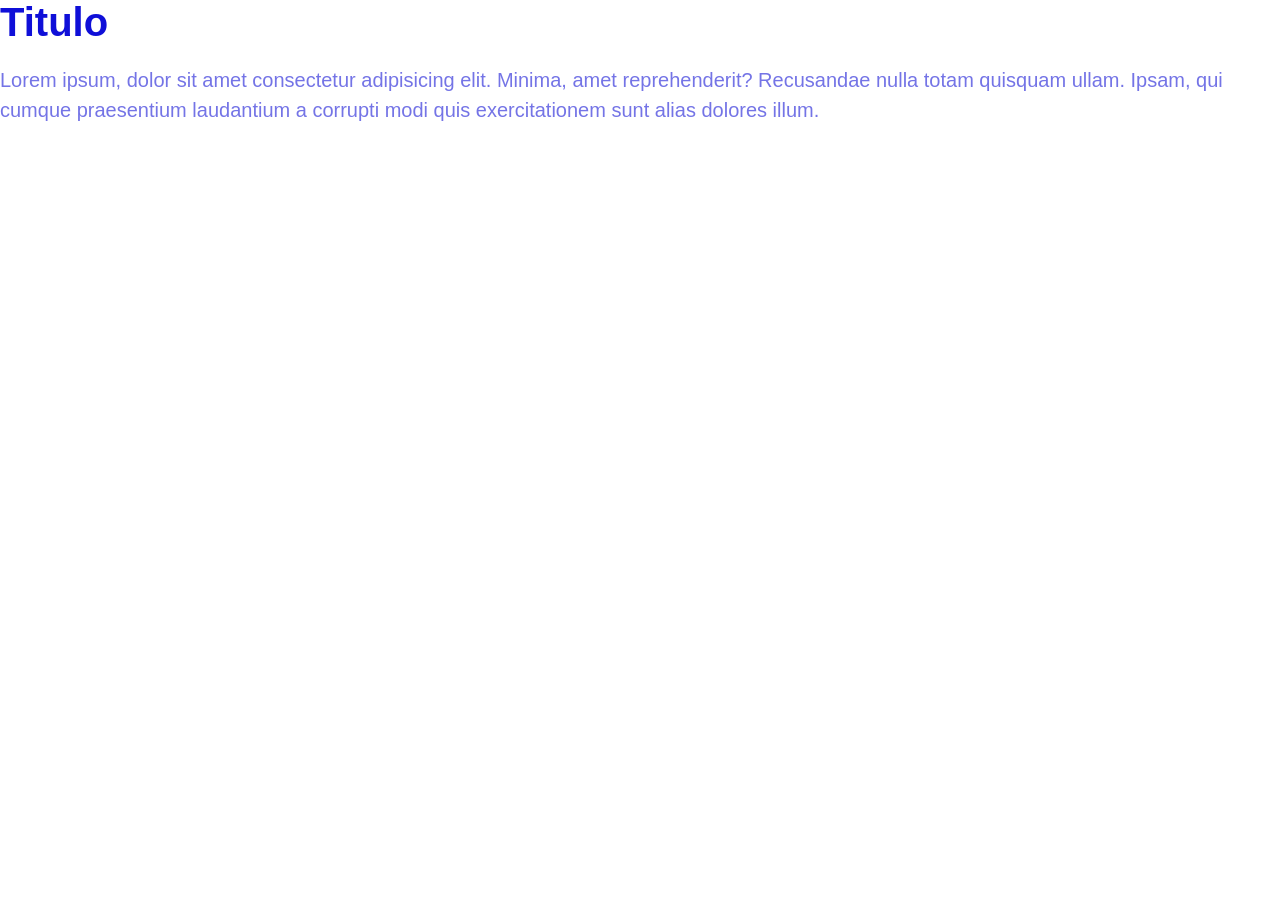
<file: css_curso/index.html>
<!DOCTYPE html>
<html lang="en">
<head>
  <meta charset="UTF-8">
  <meta name="viewport" content="width=device-width, initial-scale=1.0">
  <title>Enlazado CSS</title>
  <link rel="stylesheet" href="index.css">
</head>
<body>
  <h1>Titulo</h1>
  <p>Lorem ipsum, dolor sit amet consectetur adipisicing elit. Minima, amet reprehenderit? Recusandae nulla totam quisquam ullam. Ipsam, qui cumque praesentium laudantium a corrupti modi quis exercitationem sunt alias dolores illum.</p>
  <style>
    h1{
      font-size: 40px;
      font-family: Arial, Helvetica, sans-serif;
      color: rgb(15, 15, 216);
    }
    P {
      font-size: 20px;
      font-family: Arial, Helvetica, sans-serif;
      color: rgb(116, 116, 230);
    }
  </style>
</body>
</html>
</file>
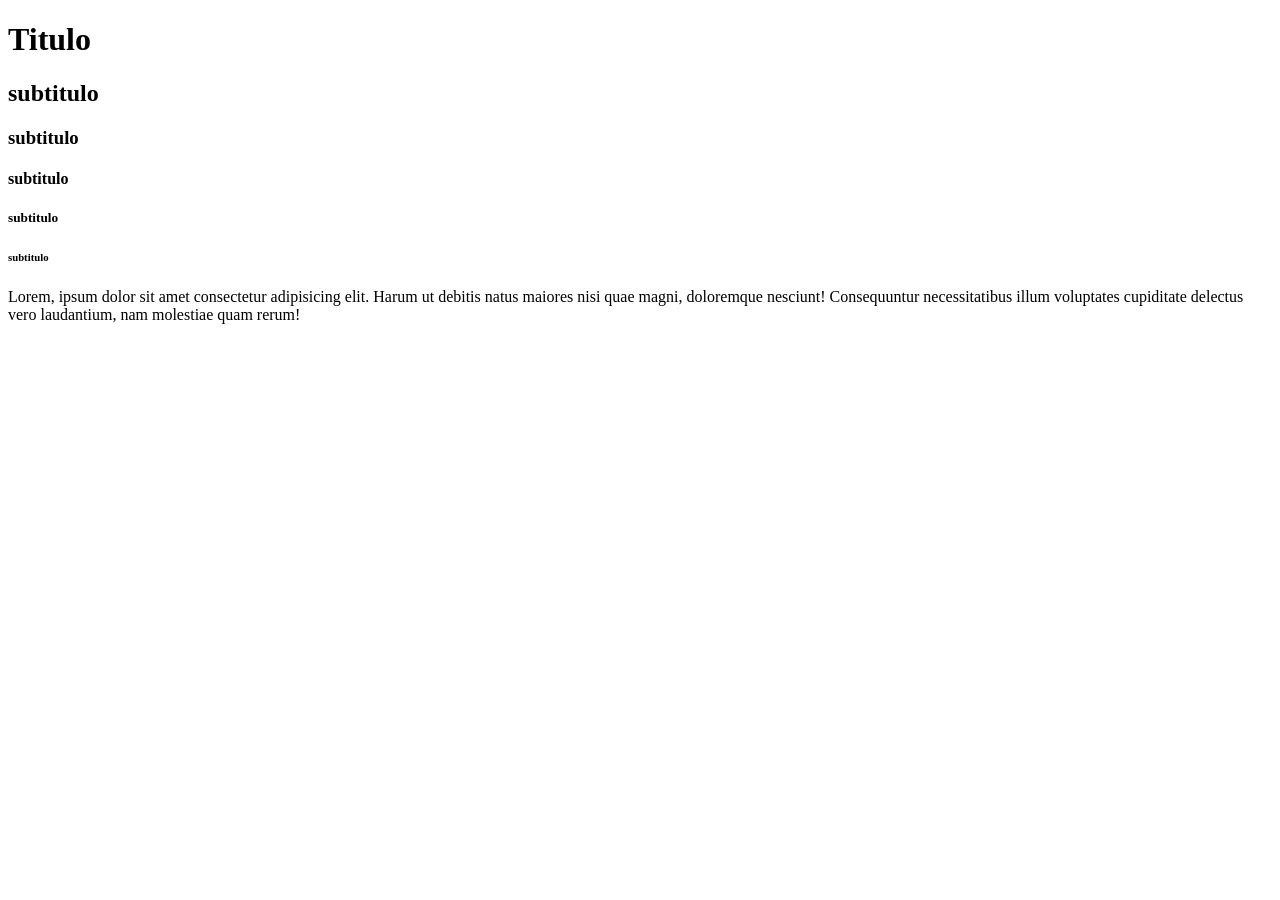
<file: 01_parrafos.html>
<!DOCTYPE html>
<html lang="en">
<head>
  <meta charset="UTF-8">
  <meta name="viewport" content="width=device-width, initial-scale=1.0">
  <title>Párrafos y Encabezados</title>
</head>
<body>
  <!--Títulos o Encabezados:
  Se tiene 6 tipos de encabezados, desde el h1 hasta el h6. -->
  <!--(h$*6) Crea 6 titulos en orden del 1 al 6 Emmet-->
  <h1>Titulo</h1>
  <!-- El h1 se utiliza una sola vez por pagina esto es debido a que el h1 tiene una importancia en el CEO lo que es el posicionamiento web, es decir, google le da mucha importancia al h1 -->
  <h2>subtitulo</h2>
  <h3>subtitulo</h3>
  <h4>subtitulo</h4>
  <h5>subtitulo</h5>
  <h6>subtitulo</h6>
  <!-- Desde el h2 hasta el h6, se puede utilizar las veces que sean necesarias según el contenido que se quiera recrear. -->

  <!--Párrafo: Los párrafos deben tener una idea o punto especifico.
  Cada párrafo escrito debe de contener un concepto, una idea. Es decir, puede describir una seccion o un elemento, hasta un mensaje en el chat. Por ejemplo en una seccion se habla sobre los beneficios del ejercicio:
  Un párrafo puede tratar de mejorar la salud cardiovascular y otro puede ser sobre los beneficios y cuidados de la salud mental. Finalmente. debe existir un motivo para que exista un párrafo. -->
  <p>
    Lorem, ipsum dolor sit amet consectetur adipisicing elit. Harum ut debitis natus maiores nisi quae magni, doloremque nesciunt! Consequuntur necessitatibus illum voluptates cupiditate delectus vero laudantium, nam molestiae quam rerum!
  </p>
<!-- (CTRL+SHIFT+P) o (ALT+Z) Ajusta el contenido del párrafo a la ventana del editor -->
<!-- Existen algunas tecnologias de asistencia como lectores de pantalla, que ayudan a las personas con discapacidad visual  a navegar por el sitio web. 
Por ejemplo: cuando estas tecnologias leen el h1 de la pagina, entienden de que trata de la pagina por el h1. Por temas de accesibilidad web es importante que se utilice solo un hg1 por pagina. -->
</body>
</html>
</file>
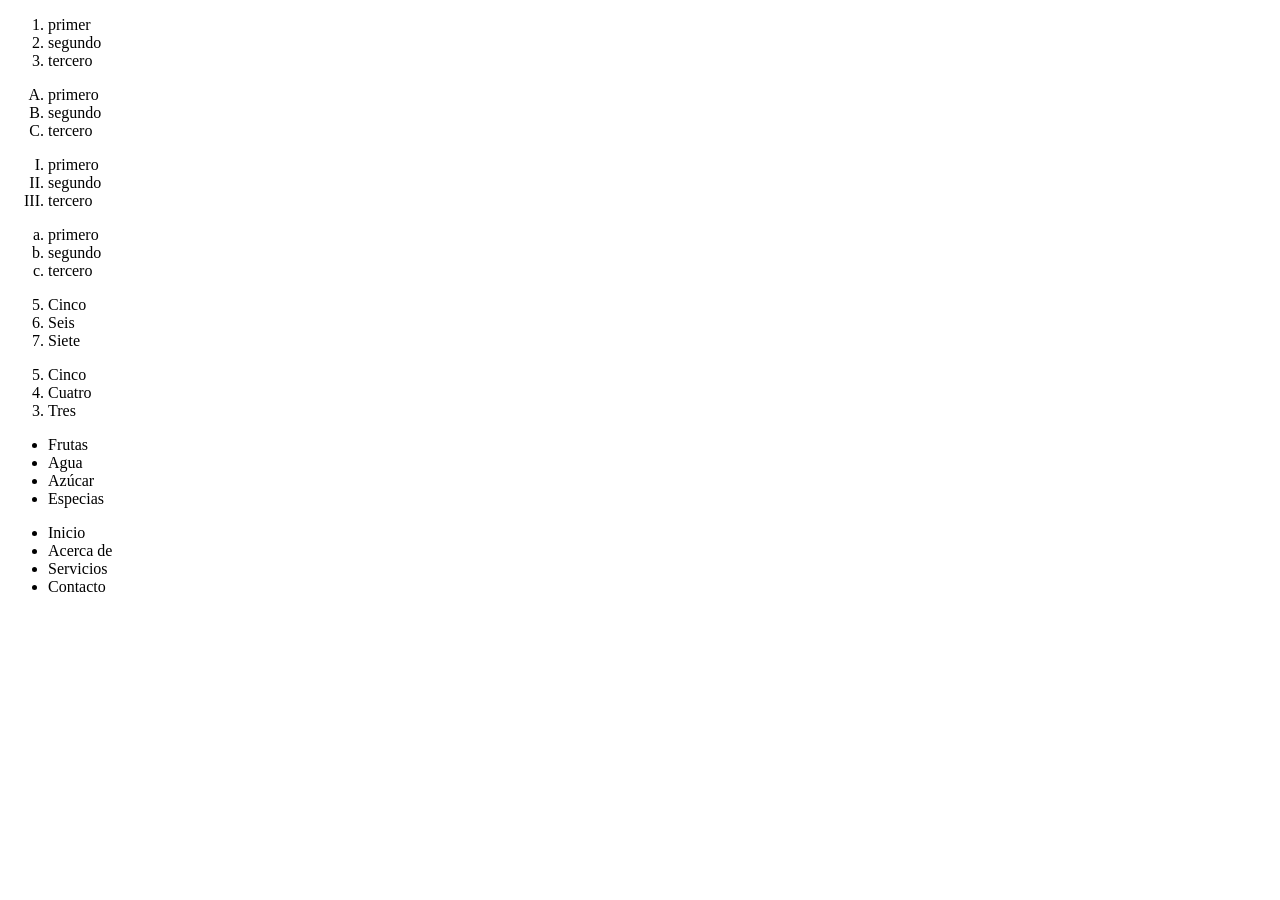
<file: 02_listas.html>
<!DOCTYPE html>
<html lang="en">
<head>
  <meta charset="UTF-8">
  <meta name="viewport" content="width=device-width, initial-scale=1.0">
  <title>Listas</title>
</head>
<body>
  <!-- Listas ordenadas (Order list) y listas no ordenadas (unordered list)-->
  
  <!--Listas ordenadas: Se utilizan para ennumerar elementos en un orden especifico, como pasos en un proceso o una lista de tareas. -->
  
  <ol>
    <!-- La lista ordenada se puede crear para escribir una lista de pasos a seguir, por ejemplo: la preparacion de un jugo. 1- Lavar, picar frutas; 2.vertir agua en la licuadora; 3. agregar los ingredientes (azucar, especias, entre otras); 4. Licuar; 5. Servir-->
    <!-- Li significa (list item)-->
     <li>primer</li>
     <li>segundo</li>
     <li>tercero</li>
  </ol>

  <ol type="A">
  <li>primero</li>
  <li>segundo</li>
  <li>tercero</li>
</ol>

<ol type="I">
    <li>primero</li>
    <li>segundo</li>
    <li>tercero</li>
</ol>

<ol type="a">
<li>primero</li>
<li>segundo</li>
<li>tercero</li>
</ol>

<ol start="5">
  <li>Cinco</li>
  <li>Seis</li>
  <li>Siete</li>
</ol>

<ol start="5"reversed>
  <li>Cinco</li>
  <li>Cuatro</li>
  <li>Tres</li>
</ol>

<!-- Listas no ordenadas: Se utilizan para enumerar elementos sin un orden especifico, como una lista de ingredientes o una lista de caracteristicas. -->

<ul>
  <!-- La lista no ordenada se puede crear para escribir una lista de ingredientes, por ejemplo: para preparar un jugo. -->
   <li>Frutas</li>
   <li>Agua</li>
   <li>Azúcar</li>
   <li>Especias</li>
</ul>

<ul>
  <li>Inicio</li>
  <li>Acerca de</li>
  <li>Servicios</li>
  <li>Contacto</li>
</ul>

</body>
</html>
</file>
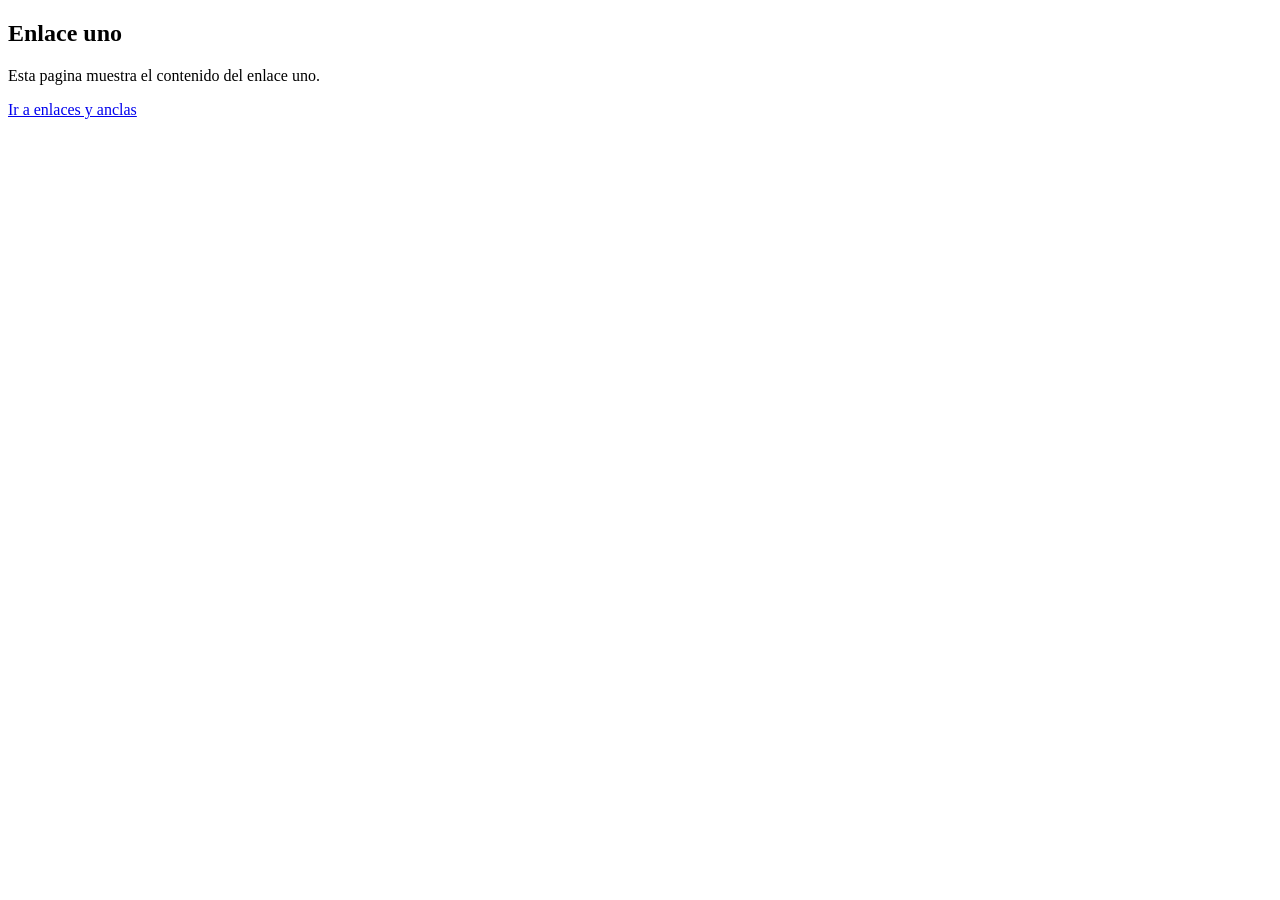
<file: 03-1_pagina_enlace1.html>
<!DOCTYPE html>
<html lang="en">
<head>
    <meta charset="UTF-8">
    <meta name="viewport" content="width=device-width, initial-scale=1.0">
    <title>Enlace uno</title>
</head>
<body>
    <h2>Enlace uno</h2>
    <p>Esta pagina muestra el contenido del enlace uno.</p>
    <a href="03_enlaces_anclas.html">Ir a enlaces y anclas</a>
</body>
</html>
</file>
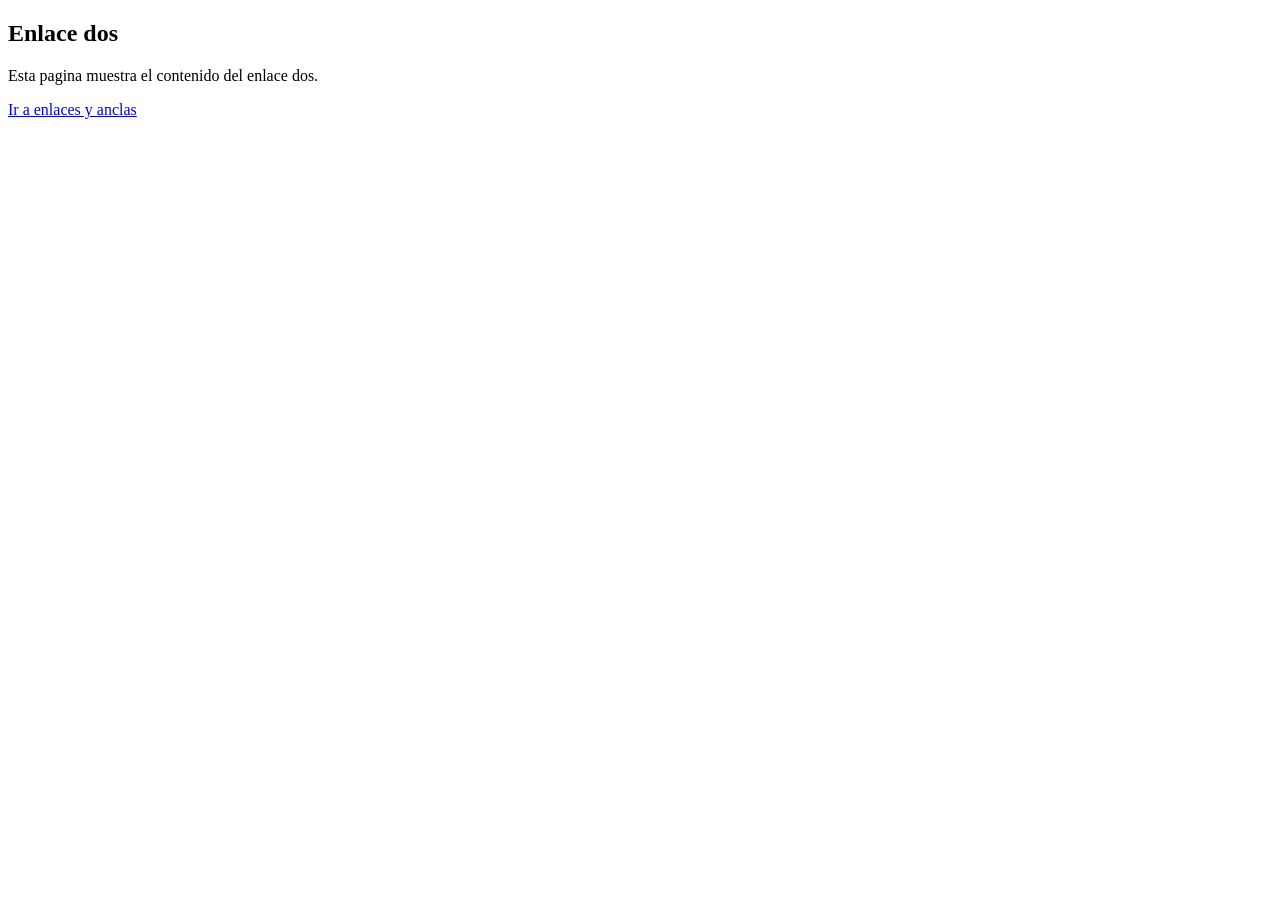
<file: 03-2_pagina_enlace2.html>
<!DOCTYPE html>
<html lang="en">
<head>
    <meta charset="UTF-8">
    <meta name="viewport" content="width=device-width, initial-scale=1.0">
    <title>Enlace dos</title>
</head>
<body>
    <h2>Enlace dos</h2>
    <p>Esta pagina muestra el contenido del enlace dos.</p>
    <a href="03_enlaces_anclas.html">Ir a enlaces y anclas</a>
</body>
</html>
</file>
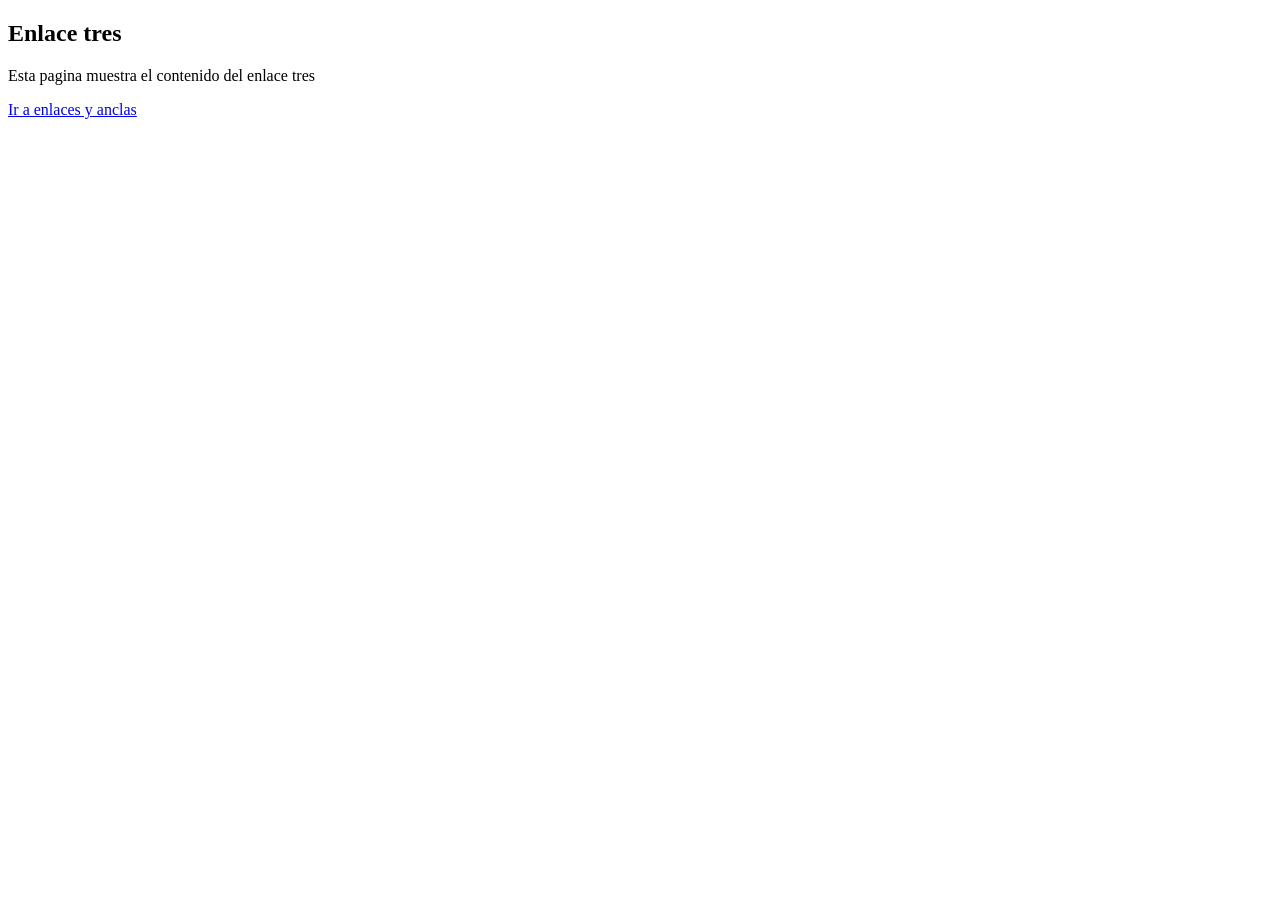
<file: 03-3_pagina_enlace3.html>
<!DOCTYPE html>
<html lang="en">
<head>
    <meta charset="UTF-8">
    <meta name="viewport" content="width=device-width, initial-scale=1.0">
    <title>Enlace tres</title>
</head>
<body>
    <h2>Enlace tres</h2>
    <p>Esta pagina muestra el contenido del enlace tres</p>
    <a href="03_enlaces_anclas.html">Ir a enlaces y anclas</a>
</body>
</html>
</file>
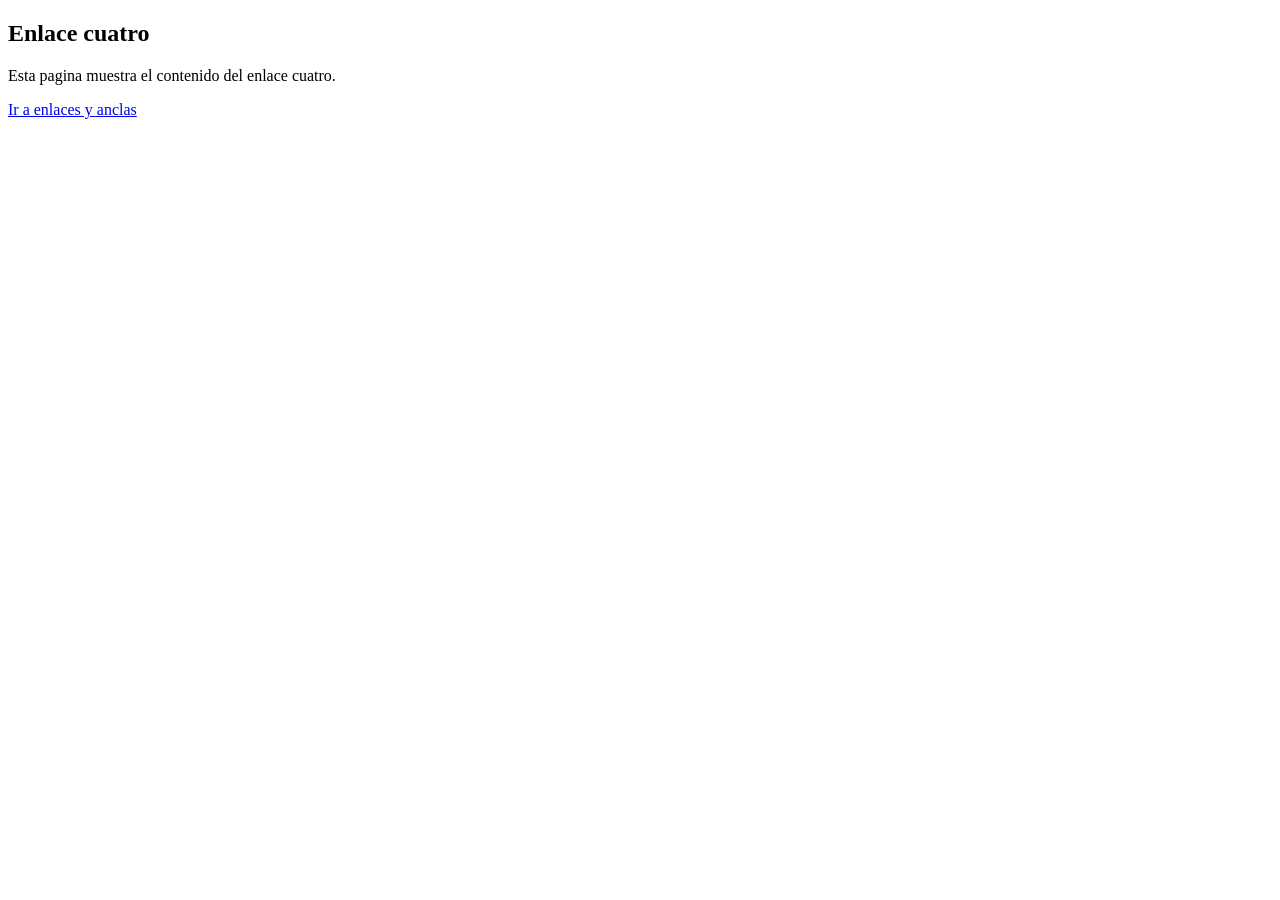
<file: 03-4_pagina_enlace4.html>
<!DOCTYPE html>
<html lang="en">
<head>
    <meta charset="UTF-8">
    <meta name="viewport" content="width=device-width, initial-scale=1.0">
    <title>Enlace cuatro</title>
</head>
<body>
    <h2>Enlace cuatro</h2>
    <p>Esta pagina muestra el contenido del enlace cuatro.</p>
    <a href="03_enlaces_anclas.html">Ir a enlaces y anclas</a>
</body>
</html>
</file>
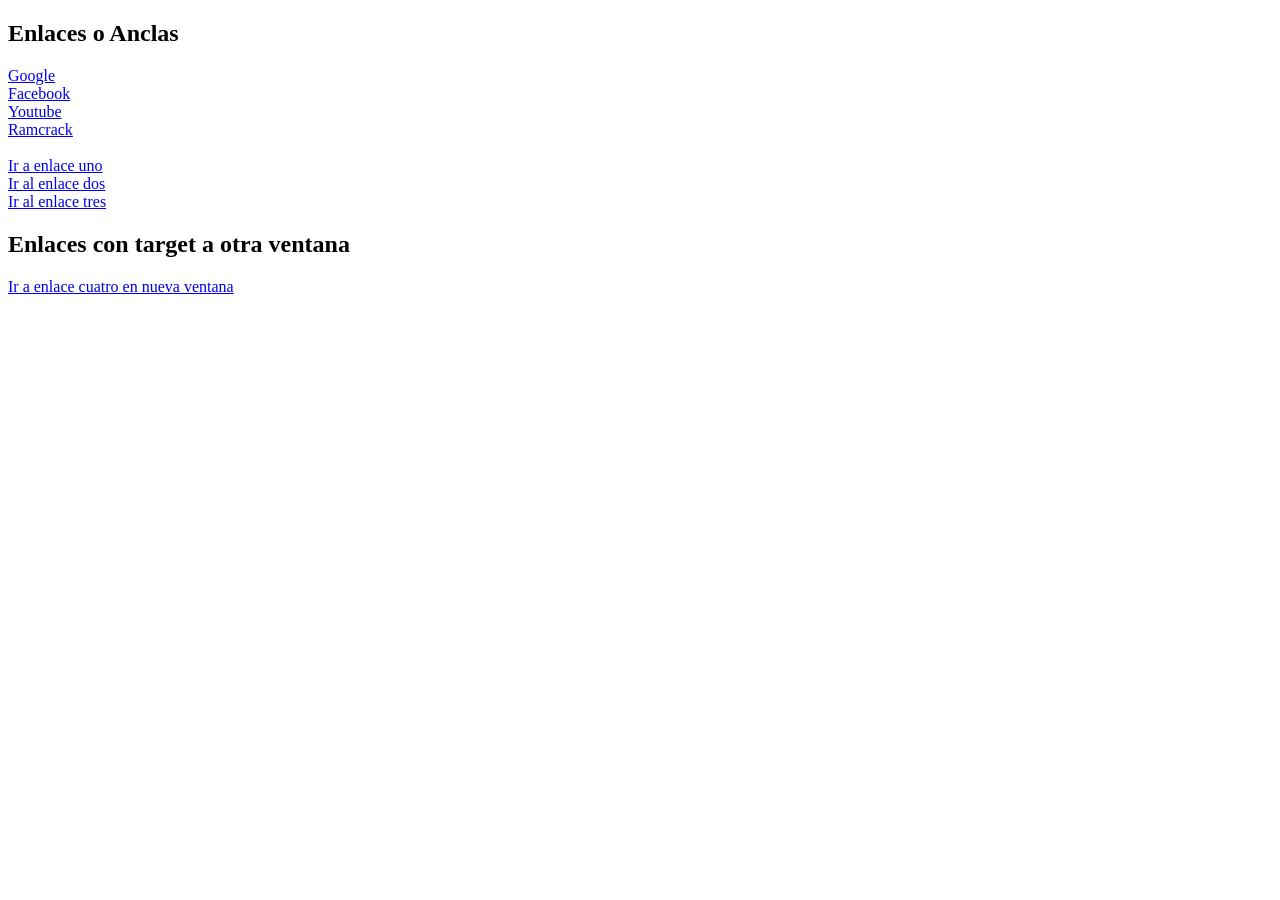
<file: 03_enlaces_anclas.html>
<!DOCTYPE html>
<html lang="en">
<head>
  <meta charset="UTF-8">
  <meta name="viewport" content="width=device-width, initial-scale=1.0">
  <title>Enlaces</title>
</head>
<body>
  <!-- Los enlaces o anclas o hipervinculos -->
   <!-- a (anchor) significa ancla. Metafora: como en un barco te mantiene en una ubicacion especifica un ancla es justamente para que el usuario sepa hacia donde buscar un recurso o hacia donde navegar en la pagina web. -->

   <!--los atributos son caracteristicas que definen el comportamiento y la apariencia de los elementos en este caso el atributo (href) vuelve funcional a la etiqueta es por esta razon que se utiliza en el maquetado y no en el css dado que no es una caracteristica visual. -->

   <!-- href (hyper reference) es la referencia a un recurso, es decir, el destino del enlace. -->
  <!-- Lo que esta dentro de la etiqueta a es el texto visible que el usuario vera en la pagina web. Mientras que lo que esta dentro de href es la referencia al recurso al que apunta el enlace. -->
   <h2 tittle="titulo de la pagina">Enlaces o Anclas</h2>
   <!-- Por otra parte, el atributo title proporciona un texto de ayuda que se muestra cuando el usuario pasa el mouse sobre el enlace. Las tecnologias de asistencia como lectores de pantalla utilizan este atributo para proporcionar informacion adicional al usuario. En el caso de personas invidentes esto les permite acceder a informacion adicional sobre el enlace. -->

   <a href="https://www.google.com">Google</a>
   <br>
   <a href="https://www.facebook.com">Facebook</a>
   <br>
   <a href="https://www.youtube.com/">Youtube</a>
   <br>
   <a title="ir al canal de youtube" href="//youtube.com/@ramcrack0584">Ramcrack</a> <!-- Mala practica: usar protocolo relativo sin especificar el protocolo -->
   <br>
   <br>
   <a href="03-1_pagina_enlace1.html">Ir a enlace uno</a>
   <br>
   <a href="03-2_pagina_enlace2.html">Ir al enlace dos</a>
   <br>
   <a href="03-3_pagina_enlace3.html">Ir al enlace tres</a>
   <!-- Es sumamente importante que en la programacion y el desarrollo web se realicen las practicas a medida que se va anvanzando, de esta forma se asegura una mejor comprension y aplicacion de los conceptos aprendidos. Entiendan que la programacion es un proceso activo no pasivo, una cosa es intentar comprender lo que sucede cuando leen o ven algo que se esta haciendo, sin embargo, la unica forma de aprender es probando ustedes mismos todo lo que se debe implementar. -->
    <br>

    <h2>Enlaces con target a otra ventana</h2>
    <a href="03-4_pagina_enlace4.html" target="_blank">Ir a enlace cuatro en nueva ventana</a>
    <!-- El atributo target="_blank" abre el enlace en una nuev o pestaña del navegador. Por defecto siempre esta en self que significa que se abre en la misma ventana -->
</body>
</html>
</file>
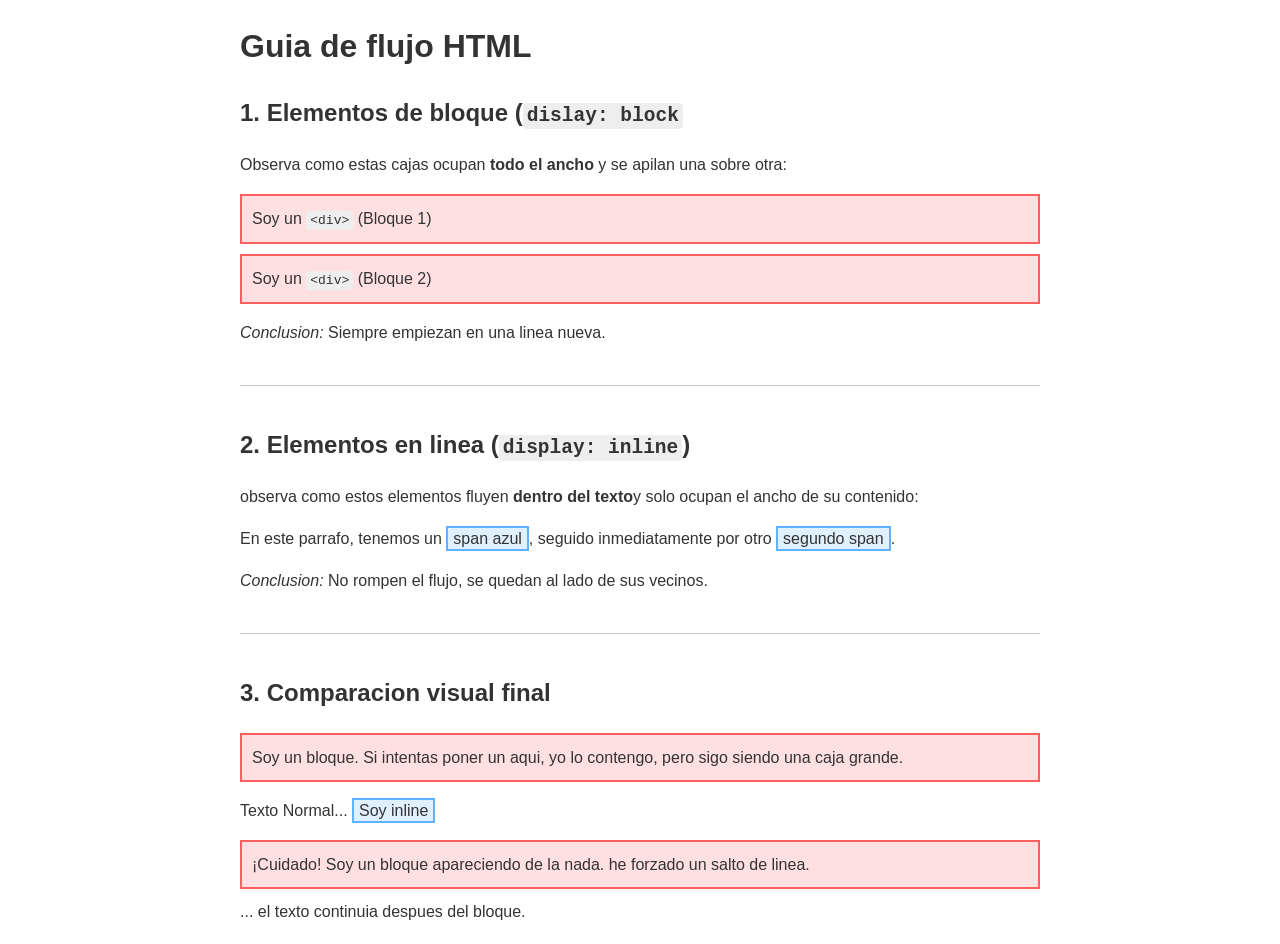
<file: 04_inline_inblock.html>
<!DOCTYPE html>
<html lang="en">
<head>
    <meta charset="UTF-8">
    <meta name="viewport" content="width=device-width, initial-scale=1.0">
    <title>Bloque vs linea - Guia visual</title>

    <style>
        body {
            font-family: sans-serif;
            line-height: 1.6;
            max-width: 800px;
            margin: 20px auto;
            color:#333;
        }

        /* Estilo para Elementos de Bloque */
        .ejemplo-bloque {
            background-color:#ffe0e0;/* Rojo claro*/
            border: 2px solid #ff5f5f;
            margin: 10px 0;
            padding: 10px;
        }

        /* Estilo para Elementos en linea */
        .ejemplo-inline {
            background-color: #e0f0ff;/* Azul claro*/
            border: 2px solid #5fb2ff;
            padding: 2px 5px;
        }

        hr { border:0; border-top: 1px solid #ccc; margin: 40px 0; }
        code {background: #eee; padding: 2px 4px; border-radius: 4px; }
    </style>
</head>
<body>
   
    <h1>Guia de flujo HTML</h1>

    <section>
        <h2>1. Elementos de bloque (<code>dislay: block</code></h2>
        <p>Observa como estas cajas ocupan <strong>todo el ancho</strong> y se apilan una sobre otra:</p>

        <div class="ejemplo-bloque">Soy un <code>&lt;div&gt;</code> (Bloque 1)</div>
        <div class="ejemplo-bloque">Soy un <code>&lt;div&gt;</code> (Bloque 2)</div>

        <p><em>Conclusion:</em> Siempre empiezan en una linea nueva.</p>
    </section>

    <hr>

    <section>
        <h2>2. Elementos en linea (<code>display: inline</code>)</h2>
        <p>observa como estos elementos fluyen <strong>dentro del texto</strong>y solo ocupan el ancho de su contenido:</p>

        <p>
            En este parrafo, tenemos un
            <span class="ejemplo-inline">span azul</span>,
            seguido inmediatamente por otro
            <span class="ejemplo-inline">segundo span</span>.
        </p>

        <p><em>Conclusion:</em> No rompen el flujo, se quedan al lado de sus vecinos.</p>
    </section>

    <hr>

    <section>
        <h2>3. Comparacion visual final</h2>

        <div class="ejemplo-bloque">
            Soy un bloque. Si intentas poner un
            <span class="ejemplo inline"></span>
            aqui, yo lo contengo, pero sigo siendo una caja grande.
        </div>

        <p>
            Texto Normal...
            <span class="ejemplo-inline">Soy inline</span>
            <div class="ejemplo-bloque">¡Cuidado! Soy un bloque apareciendo de la nada. he forzado un salto de linea.</div>
            ... el texto continuia despues del bloque.
        </p>
    </section>
    
</body>
</html>
</file>
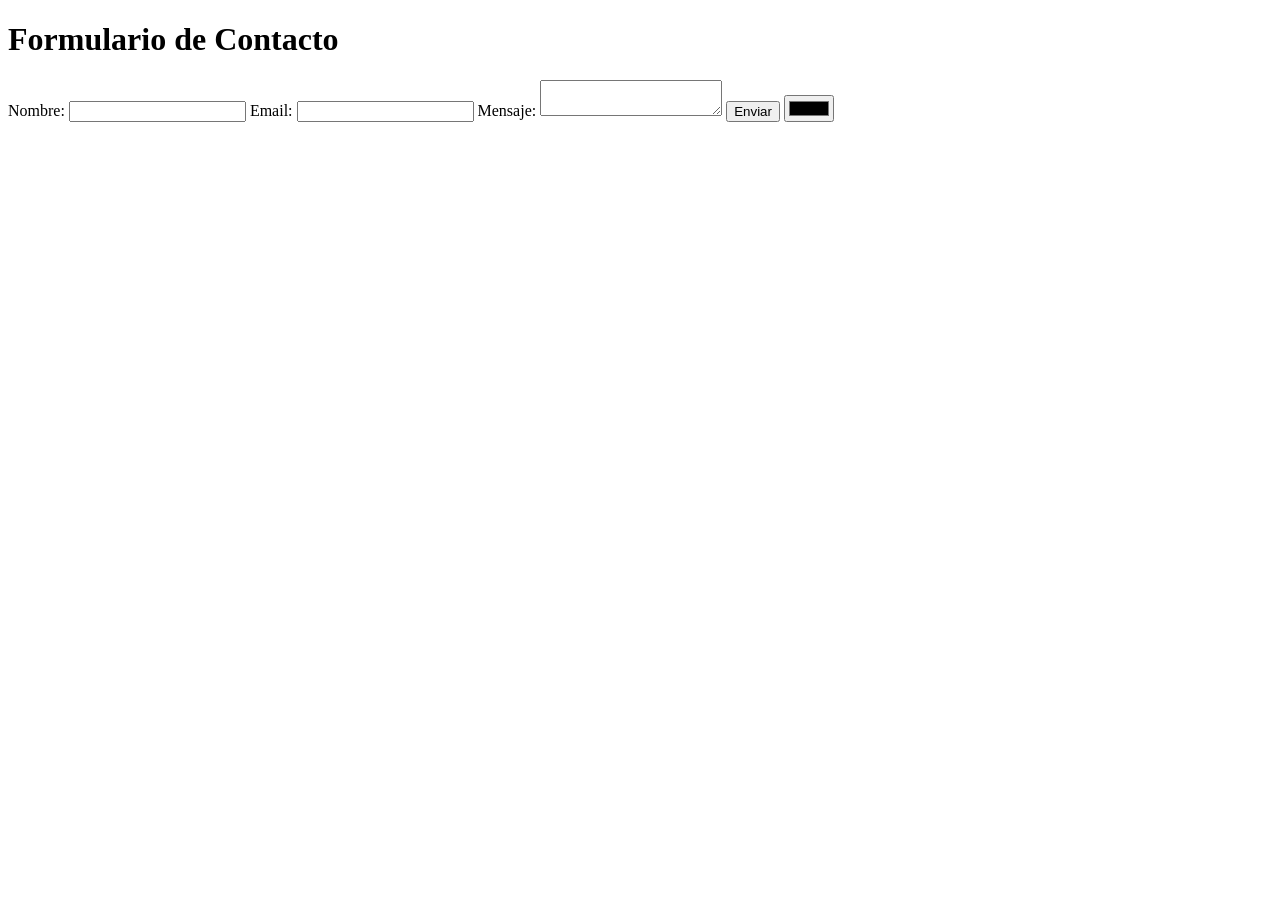
<file: 06_formularios.html>
<!DOCTYPE html>
<html lang="en">
<head>
    <meta charset="UTF-8">
    <meta name="viewport" content="width=device-width, initial-scale=1.0">
    <title>Formularios</title>
</head>
<body>
    <h1>Formulario de Contacto</h1>
    <fomr action="#" method="post">
        <label for="Nombre">Nombre:</label>
        <input type="text" id="nombre" name="nombre"required>

        <label for="email">Email:</label>
        <input type="email" id="email" name="email" required>

        <label for="mensaje">Mensaje:</label>
        <Textarea id="mensaje" name="mensaje" required></Textarea>

        <button type="submit">Enviar</button>
        <input type="color" name="" id="">
    </fomr>
</body>
</html>
</file>
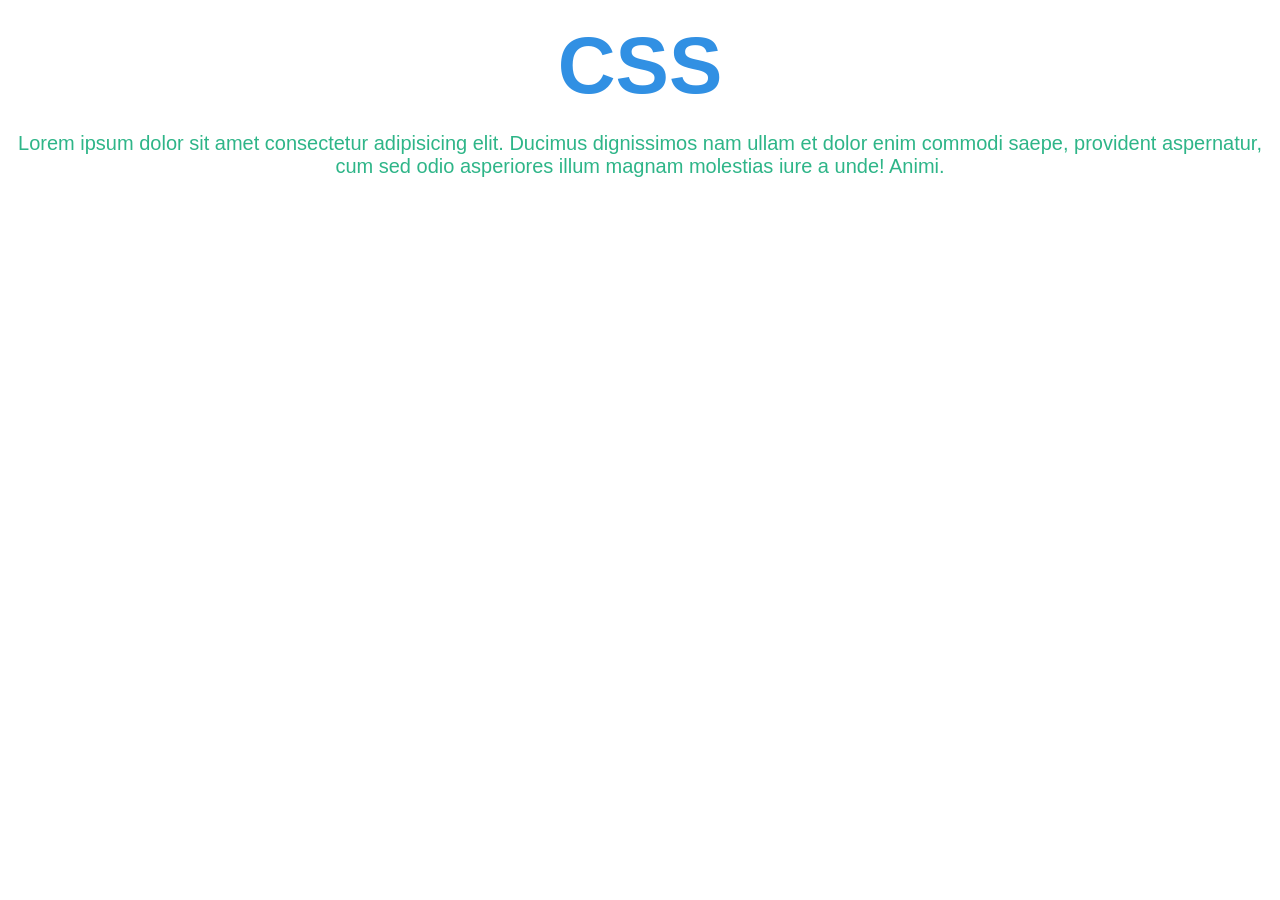
<file: practica_css.html>
<!DOCTYPE html>
<html lang="en">
<head>
  <meta charset="UTF-8">
  <meta name="viewport" content="width=device-width, initial-scale=1.0">
  <title>Mis primeros pasos en CSS</title>
  <link rel="stylesheet" href="practica_css.css">
</head>
<body>
  <h1>CSS</h1>
  <p>Lorem ipsum dolor sit amet consectetur adipisicing elit. Ducimus dignissimos nam ullam et dolor enim commodi saepe, provident aspernatur, cum sed odio asperiores illum magnam molestias iure a unde! Animi.</p>
</body>
</html>
</file>
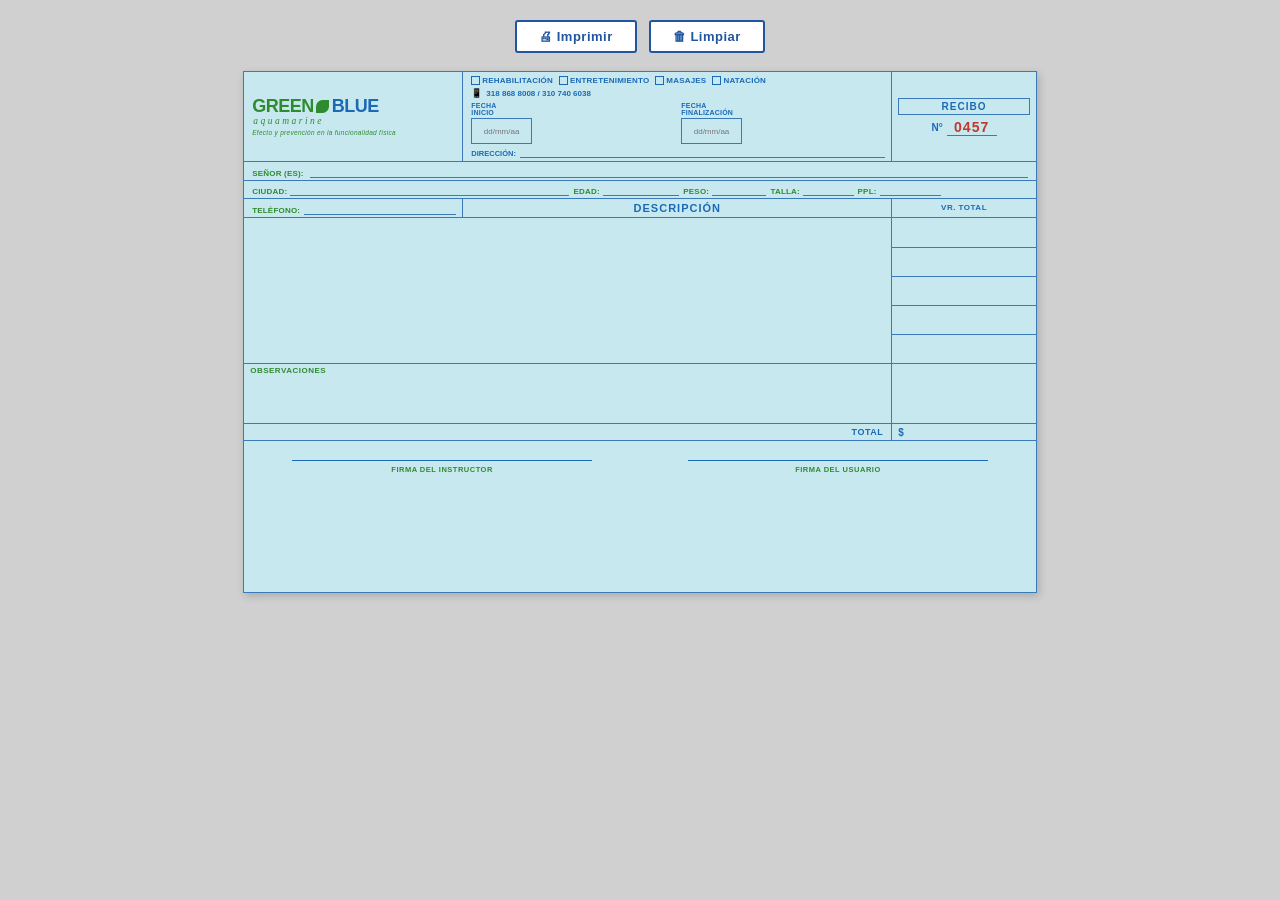
<file: recibo_green_blue.html>
<!DOCTYPE html>
<html lang="es">
<head>
<meta charset="UTF-8">
<meta name="viewport" content="width=device-width, initial-scale=1.0">
<title>Recibo Green & Blue Aquamarine</title>
<style>
  * {
    margin: 0;
    padding: 0;
    box-sizing: border-box;
  }

  body {
    background: #d0d0d0;
    font-family: Arial Narrow, Arial, Helvetica, sans-serif;
    display: flex;
    flex-direction: column;
    align-items: center;
    justify-content: flex-start;
    min-height: 100vh;
    padding: 20px;
  }

  .action-buttons {
    display: flex;
    gap: 12px;
    margin-bottom: 18px;
  }

  .action-buttons button {
    padding: 7px 22px;
    font-family: Arial Narrow, Arial, Helvetica, sans-serif;
    font-size: 13px;
    font-weight: bold;
    border: 2px solid #2255a0;
    border-radius: 3px;
    cursor: pointer;
    background: #fff;
    color: #2255a0;
    letter-spacing: 0.5px;
    transition: background 0.15s, color 0.15s;
  }

  .action-buttons button:hover {
    background: #2255a0;
    color: #fff;
  }

  .receipt-wrapper {
    display: flex;
    justify-content: center;
    align-items: flex-start;
  }

  .receipt-container {
    background: #c8e8f0;
    width: 210mm;
    min-height: 138mm;
    border: 1.5px solid #3a7ab8;
    padding: 0;
    position: relative;
    box-shadow: 2px 3px 8px rgba(0,0,0,0.18);
  }

  /* ---- HEADER ---- */
  .receipt-header {
    display: grid;
    grid-template-columns: 58mm 1fr 38mm;
    border-bottom: 1.5px solid #3a7ab8;
    min-height: 22mm;
  }

  /* Logo col */
  .header-logo {
    padding: 5px 6px 4px 8px;
    border-right: 1.5px solid #3a7ab8;
    display: flex;
    flex-direction: column;
    justify-content: center;
  }

  .logo-main {
    display: flex;
    align-items: baseline;
    gap: 0px;
    line-height: 1;
  }

  .logo-green {
    color: #2e8b2e;
    font-size: 18px;
    font-weight: 900;
    font-family: Arial Black, Arial, sans-serif;
    letter-spacing: -0.5px;
    text-transform: uppercase;
  }

  .logo-ampersand {
    color: #2e8b2e;
    font-size: 14px;
    font-weight: 900;
    font-family: Arial Black, Arial, sans-serif;
    margin: 0 1px;
  }

  .logo-leaf {
    display: inline-block;
    width: 14px;
    height: 14px;
    background: #2e8b2e;
    border-radius: 50% 0 50% 0;
    margin: 0 1px 0 1px;
    position: relative;
    top: 1px;
  }

  .logo-blue {
    color: #1a6ab5;
    font-size: 18px;
    font-weight: 900;
    font-family: Arial Black, Arial, sans-serif;
    letter-spacing: -0.5px;
    text-transform: uppercase;
  }

  .logo-aquamarine {
    color: #2e8b2e;
    font-size: 9.5px;
    font-style: italic;
    font-weight: 400;
    font-family: 'Times New Roman', Georgia, serif;
    letter-spacing: 2.5px;
    margin-top: 1px;
    margin-left: 1px;
  }

  .logo-tagline {
    color: #2e8b2e;
    font-size: 6.5px;
    font-style: italic;
    margin-top: 3px;
    letter-spacing: 0.3px;
    line-height: 1.2;
    font-family: Arial Narrow, Arial, Helvetica, sans-serif;
  }

  /* Center col */
  .header-center {
    padding: 4px 6px 3px 8px;
    display: flex;
    flex-direction: column;
    justify-content: space-between;
    border-right: 1.5px solid #3a7ab8;
  }

  .services-row {
    display: flex;
    gap: 6px;
    align-items: center;
    flex-wrap: wrap;
  }

  .service-item {
    display: flex;
    align-items: center;
    gap: 2px;
    font-size: 8px;
    color: #1a6ab5;
    font-weight: bold;
    letter-spacing: 0.2px;
    text-transform: uppercase;
    font-family: Arial Narrow, Arial, Helvetica, sans-serif;
  }

  .service-checkbox {
    width: 9px;
    height: 9px;
    border: 1.5px solid #1a6ab5;
    background: transparent;
    display: inline-block;
    flex-shrink: 0;
  }

  .phone-row {
    display: flex;
    align-items: center;
    gap: 4px;
    font-size: 8.5px;
    color: #1a6ab5;
    font-weight: bold;
    margin-top: 3px;
  }

  .phone-icon {
    font-size: 9px;
  }

  .dates-row {
    display: grid;
    grid-template-columns: 1fr 1fr;
    gap: 6px;
    margin-top: 4px;
  }

  .date-group {
    display: flex;
    flex-direction: column;
    gap: 2px;
  }

  .date-label {
    font-size: 7px;
    color: #1a6ab5;
    font-weight: bold;
    letter-spacing: 0.2px;
    line-height: 1;
    text-transform: uppercase;
  }

  .date-boxes {
    display: flex;
    gap: 2px;
  }

  .date-box {
    width: 16mm;
    height: 7mm;
    border: 1.5px solid #3a7ab8;
    background: transparent;
    font-size: 8px;
    color: #1a6ab5;
    text-align: center;
    font-family: Arial Narrow, Arial, Helvetica, sans-serif;
    padding: 0 2px;
  }

  .date-box:focus {
    outline: none;
    background: rgba(255,255,255,0.3);
  }

  .direccion-row {
    display: flex;
    align-items: flex-end;
    gap: 4px;
    margin-top: 3px;
  }

  .direccion-label {
    font-size: 7.5px;
    color: #1a6ab5;
    font-weight: bold;
    white-space: nowrap;
    text-transform: uppercase;
  }

  .form-underline {
    flex: 1;
    border: none;
    border-bottom: 1px solid #3a7ab8;
    background: transparent;
    font-size: 8px;
    color: #1a3a6b;
    font-family: Arial Narrow, Arial, Helvetica, sans-serif;
    padding: 0 2px 1px 2px;
    outline: none;
    min-width: 0;
  }

  /* Receipt number col */
  .header-recibo {
    padding: 5px 6px;
    display: flex;
    flex-direction: column;
    align-items: center;
    justify-content: center;
    gap: 4px;
  }

  .recibo-label {
    color: #1a6ab5;
    font-size: 10px;
    font-weight: bold;
    letter-spacing: 1px;
    text-transform: uppercase;
    border: 1.5px solid #3a7ab8;
    padding: 2px 10px;
    width: 100%;
    text-align: center;
    font-family: Arial Narrow, Arial, Helvetica, sans-serif;
  }

  .recibo-number-row {
    display: flex;
    align-items: center;
    gap: 4px;
    width: 100%;
    justify-content: center;
  }

  .recibo-no {
    font-size: 10px;
    color: #1a6ab5;
    font-weight: bold;
    font-family: Arial Narrow, Arial, Helvetica, sans-serif;
  }

  .recibo-number-input {
    font-size: 14px;
    font-weight: bold;
    color: #c0392b;
    border: none;
    border-bottom: 1.5px solid #3a7ab8;
    background: transparent;
    width: 50px;
    text-align: center;
    font-family: Arial Narrow, Arial, Helvetica, sans-serif;
    letter-spacing: 1px;
    outline: none;
  }

  /* ---- ROW: Señor(es) + Dirección ---- */
  .receipt-row-senor {
    display: flex;
    align-items: flex-end;
    padding: 3px 8px 2px 8px;
    gap: 6px;
    border-bottom: 1px solid #3a7ab8;
  }

  .field-label {
    font-size: 8px;
    color: #2e8b2e;
    font-weight: bold;
    white-space: nowrap;
    text-transform: uppercase;
    letter-spacing: 0.2px;
    font-family: Arial Narrow, Arial, Helvetica, sans-serif;
  }

  .field-input-line {
    flex: 1;
    border: none;
    border-bottom: 1px solid #3a7ab8;
    background: transparent;
    font-size: 8.5px;
    color: #1a3a6b;
    font-family: Arial Narrow, Arial, Helvetica, sans-serif;
    padding: 0 2px 1px 2px;
    outline: none;
    min-width: 0;
    height: 13px;
  }

  .receipt-row-data {
    display: grid;
    grid-template-columns: 1fr 28mm 22mm 22mm 22mm 22mm;
    border-bottom: 1px solid #3a7ab8;
    align-items: flex-end;
    padding: 2px 8px 2px 8px;
    gap: 4px;
  }

  .data-cell {
    display: flex;
    align-items: flex-end;
    gap: 3px;
  }

  /* ---- ROW: Teléfono + DESCRIPCIÓN header ---- */
  .receipt-row-tel-desc {
    display: grid;
    grid-template-columns: 58mm 1fr 38mm;
    border-bottom: 1.5px solid #3a7ab8;
  }

  .tel-cell {
    display: flex;
    align-items: flex-end;
    padding: 2px 6px 2px 8px;
    gap: 4px;
    border-right: 1.5px solid #3a7ab8;
  }

  .desc-header-cell {
    display: flex;
    align-items: center;
    justify-content: center;
    padding: 3px 6px;
    border-right: 1.5px solid #3a7ab8;
  }

  .desc-header-text {
    font-size: 11px;
    font-weight: bold;
    color: #1a6ab5;
    letter-spacing: 1px;
    text-transform: uppercase;
    font-family: Arial Narrow, Arial, Helvetica, sans-serif;
  }

  .vr-total-header {
    display: flex;
    align-items: center;
    justify-content: center;
    padding: 3px 4px;
  }

  .vr-total-text {
    font-size: 8px;
    font-weight: bold;
    color: #1a6ab5;
    text-align: center;
    letter-spacing: 0.5px;
    text-transform: uppercase;
    font-family: Arial Narrow, Arial, Helvetica, sans-serif;
    line-height: 1.3;
  }

  /* ---- DESCRIPCIÓN BODY ---- */
  .receipt-desc-body {
    display: grid;
    grid-template-columns: 1fr 38mm;
    border-bottom: 1.5px solid #3a7ab8;
    min-height: 38mm;
  }

  .desc-textarea-cell {
    border-right: 1.5px solid #3a7ab8;
    padding: 4px 6px;
  }

  .desc-textarea {
    width: 100%;
    height: 100%;
    min-height: 35mm;
    border: none;
    background: transparent;
    font-family: Arial Narrow, Arial, Helvetica, sans-serif;
    font-size: 9px;
    color: #1a3a6b;
    resize: none;
    outline: none;
    line-height: 1.8;
  }

  .vr-total-col {
    display: flex;
    flex-direction: column;
  }

  .vr-row {
    flex: 1;
    border-bottom: 1px solid #3a7ab8;
    padding: 2px 4px;
    display: flex;
    align-items: center;
    justify-content: flex-end;
  }

  .vr-row:last-child {
    border-bottom: none;
  }

  .vr-input {
    width: 100%;
    border: none;
    background: transparent;
    font-family: Arial Narrow, Arial, Helvetica, sans-serif;
    font-size: 9px;
    color: #1a3a6b;
    text-align: right;
    outline: none;
    padding: 0 2px;
  }

  /* ---- OBSERVACIONES ---- */
  .receipt-observaciones {
    display: grid;
    grid-template-columns: 1fr 38mm;
    border-bottom: 1.5px solid #3a7ab8;
    min-height: 16mm;
  }

  .obs-cell {
    border-right: 1.5px solid #3a7ab8;
    padding: 2px 6px 3px 6px;
  }

  .obs-label {
    font-size: 8px;
    font-weight: bold;
    color: #2e8b2e;
    letter-spacing: 0.5px;
    text-transform: uppercase;
    margin-bottom: 2px;
    display: block;
    font-family: Arial Narrow, Arial, Helvetica, sans-serif;
  }

  .obs-textarea {
    width: 100%;
    height: calc(100% - 14px);
    min-height: 10mm;
    border: none;
    background: transparent;
    font-family: Arial Narrow, Arial, Helvetica, sans-serif;
    font-size: 9px;
    color: #1a3a6b;
    resize: none;
    outline: none;
  }

  /* TOTAL row */
  .total-row-cell {
    display: flex;
    flex-direction: column;
  }

  .total-label-row {
    display: grid;
    grid-template-columns: 1fr 14mm;
    border-bottom: 1px solid #3a7ab8;
    flex: 1;
  }

  .total-label-cell {
    display: flex;
    align-items: center;
    justify-content: flex-end;
    padding: 2px 5px;
    border-right: 1px solid #3a7ab8;
  }

  .total-label-text {
    font-size: 9px;
    font-weight: bold;
    color: #1a6ab5;
    letter-spacing: 0.5px;
    text-transform: uppercase;
    font-family: Arial Narrow, Arial, Helvetica, sans-serif;
  }

  .total-dollar-cell {
    display: flex;
    align-items: center;
    justify-content: flex-start;
    padding: 2px 4px;
  }

  .total-dollar-text {
    font-size: 9px;
    font-weight: bold;
    color: #1a6ab5;
    font-family: Arial Narrow, Arial, Helvetica, sans-serif;
  }

  .total-value-input {
    width: 100%;
    border: none;
    background: transparent;
    font-family: Arial Narrow, Arial, Helvetica, sans-serif;
    font-size: 9px;
    color: #1a3a6b;
    text-align: right;
    outline: none;
    padding: 0 2px;
    flex: 1;
  }

  /* ---- FIRMAS ---- */
  .receipt-firmas {
    display: grid;
    grid-template-columns: 1fr 1fr;
    padding: 6px 10px 7px 10px;
    gap: 20px;
  }

  .firma-cell {
    display: flex;
    flex-direction: column;
    align-items: center;
    gap: 2px;
  }

  .firma-line {
    width: 80%;
    border: none;
    border-bottom: 1px solid #1a6ab5;
    background: transparent;
    height: 14px;
    outline: none;
    font-family: Arial Narrow, Arial, Helvetica, sans-serif;
    font-size: 9px;
    color: #1a3a6b;
    text-align: center;
  }

  .firma-label {
    font-size: 7.5px;
    font-weight: bold;
    color: #2e8b2e;
    letter-spacing: 0.5px;
    text-transform: uppercase;
    text-align: center;
    margin-top: 2px;
    font-family: Arial Narrow, Arial, Helvetica, sans-serif;
  }

  /* --- TOTAL CELL in observaciones grid --- */
  .obs-total-cell {
    display: flex;
    flex-direction: column;
    justify-content: flex-end;
  }

  .total-inner-grid {
    display: grid;
    grid-template-columns: 1fr 38mm;
    border-top: 1px solid #3a7ab8;
  }

  .total-key {
    display: flex;
    align-items: center;
    justify-content: flex-end;
    padding: 3px 6px;
    border-right: 1.5px solid #3a7ab8;
  }

  .total-val {
    display: flex;
    align-items: center;
    padding: 2px 4px;
  }

  /* Print overrides */
  @media print {
    body {
      background: none;
      padding: 0;
      margin: 0;
    }
    .action-buttons {
      display: none;
    }
    .receipt-container {
      box-shadow: none;
      margin: 0;
      width: 210mm;
    }
    input, textarea {
      -webkit-print-color-adjust: exact;
      print-color-adjust: exact;
    }
  }

  /* Validation error */
  input.error, textarea.error {
    background: rgba(255, 100, 100, 0.12) !important;
    border-bottom-color: #c0392b !important;
  }
</style>
</head>
<body>

<div class="action-buttons">
  <button onclick="printReceipt()">🖨 Imprimir</button>
  <button onclick="clearReceipt()">🗑 Limpiar</button>
</div>

<div class="receipt-wrapper">
<div class="receipt-container" id="receipt-container">

  <!-- HEADER -->
  <div class="receipt-header">

    <!-- Logo -->
    <div class="header-logo">
      <div class="logo-main">
        <span class="logo-green">GREEN</span>
        <span style="display:inline-flex;align-items:center;margin:0 2px;">
          <span style="display:inline-block;width:13px;height:13px;background:#2e8b2e;border-radius:50% 0 50% 0;position:relative;top:1px;margin-right:1px;"></span>
        </span>
        <span class="logo-blue">BLUE</span>
      </div>
      <div class="logo-aquamarine">aquamarine</div>
      <div class="logo-tagline">Efecto y prevención en la funcionalidad física</div>
    </div>

    <!-- Center: services + phone + dates + direccion -->
    <div class="header-center">
      <div>
        <div class="services-row">
          <div class="service-item"><span class="service-checkbox"></span>REHABILITACIÓN</div>
          <div class="service-item"><span class="service-checkbox"></span>ENTRETENIMIENTO</div>
          <div class="service-item"><span class="service-checkbox"></span>MASAJES</div>
          <div class="service-item"><span class="service-checkbox"></span>NATACIÓN</div>
        </div>
        <div class="phone-row">
          <span class="phone-icon">📱</span>
          <span style="font-size:8px;color:#1a6ab5;font-weight:bold;font-family:Arial Narrow,Arial,Helvetica,sans-serif;">318 868 8008 / 310 740 6038</span>
        </div>
      </div>
      <div class="dates-row">
        <div class="date-group">
          <span class="date-label">Fecha<br>Inicio</span>
          <div class="date-boxes">
            <input class="date-box" type="text" maxlength="10" placeholder="dd/mm/aa" title="Fecha Inicio">
          </div>
        </div>
        <div class="date-group">
          <span class="date-label">Fecha<br>Finalización</span>
          <div class="date-boxes">
            <input class="date-box" type="text" maxlength="10" placeholder="dd/mm/aa" title="Fecha Finalización">
          </div>
        </div>
      </div>
      <div class="direccion-row">
        <span class="direccion-label">Dirección:</span>
        <input class="form-underline" type="text" placeholder="" title="Dirección">
      </div>
    </div>

    <!-- Recibo No -->
    <div class="header-recibo">
      <div class="recibo-label">RECIBO</div>
      <div class="recibo-number-row">
        <span class="recibo-no">N°</span>
        <input class="recibo-number-input" type="text" value="0457" maxlength="6" title="Número de recibo">
      </div>
    </div>

  </div><!-- /receipt-header -->

  <!-- Señor(es) row -->
  <div class="receipt-row-senor">
    <span class="field-label">Señor (es):</span>
    <input class="field-input-line" type="text" placeholder="" title="Nombre del cliente" style="flex:2;">
  </div>

  <!-- Ciudad / Edad / Peso / Talla / PPL row -->
  <div class="receipt-row-data">
    <div class="data-cell">
      <span class="field-label">Ciudad:</span>
      <input class="field-input-line" type="text" placeholder="" title="Ciudad">
    </div>
    <div class="data-cell">
      <span class="field-label">Edad:</span>
      <input class="field-input-line" type="text" placeholder="" title="Edad" style="width:18mm;">
    </div>
    <div class="data-cell">
      <span class="field-label">Peso:</span>
      <input class="field-input-line" type="text" placeholder="" title="Peso" style="width:16mm;">
    </div>
    <div class="data-cell">
      <span class="field-label">Talla:</span>
      <input class="field-input-line" type="text" placeholder="" title="Talla" style="width:16mm;">
    </div>
    <div class="data-cell">
      <span class="field-label">PPL:</span>
      <input class="field-input-line" type="text" placeholder="" title="PPL" style="width:16mm;">
    </div>
    <div></div>
  </div>

  <!-- Teléfono + DESCRIPCIÓN header + VR. TOTAL -->
  <div class="receipt-row-tel-desc">
    <div class="tel-cell">
      <span class="field-label">Teléfono:</span>
      <input class="field-input-line" type="tel" placeholder="" title="Teléfono">
    </div>
    <div class="desc-header-cell">
      <span class="desc-header-text">DESCRIPCIÓN</span>
    </div>
    <div class="vr-total-header">
      <span class="vr-total-text">VR. TOTAL</span>
    </div>
  </div>

  <!-- Descripción body -->
  <div class="receipt-desc-body">
    <div class="desc-textarea-cell">
      <textarea class="desc-textarea" placeholder="" title="Descripción de servicios" rows="6"></textarea>
    </div>
    <div class="vr-total-col">
      <div class="vr-row"><input class="vr-input" type="text" placeholder="" title="Valor 1"></div>
      <div class="vr-row"><input class="vr-input" type="text" placeholder="" title="Valor 2"></div>
      <div class="vr-row"><input class="vr-input" type="text" placeholder="" title="Valor 3"></div>
      <div class="vr-row"><input class="vr-input" type="text" placeholder="" title="Valor 4"></div>
      <div class="vr-row" style="border-bottom:none;"><input class="vr-input" type="text" placeholder="" title="Valor 5"></div>
    </div>
  </div>

  <!-- Observaciones + Total -->
  <div class="receipt-observaciones">
    <div class="obs-cell">
      <span class="obs-label">Observaciones</span>
      <textarea class="obs-textarea" placeholder="" title="Observaciones"></textarea>
    </div>
    <div class="obs-total-cell">
      <div style="display:flex;align-items:center;height:100%;padding:4px;">
        <!-- empty space matching obs height -->
      </div>
    </div>
  </div>

  <!-- TOTAL row (standalone) -->
  <div style="display:grid;grid-template-columns:1fr 38mm;border-bottom:1.5px solid #3a7ab8;">
    <div style="display:flex;align-items:center;justify-content:flex-end;padding:3px 8px;border-right:1.5px solid #3a7ab8;">
      <span style="font-size:9px;font-weight:bold;color:#1a6ab5;letter-spacing:0.5px;text-transform:uppercase;font-family:Arial Narrow,Arial,Helvetica,sans-serif;">TOTAL</span>
    </div>
    <div style="display:flex;align-items:center;padding:2px 6px;gap:3px;">
      <span style="font-size:10px;font-weight:bold;color:#1a6ab5;font-family:Arial Narrow,Arial,Helvetica,sans-serif;">$</span>
      <input type="text" title="Total" style="flex:1;border:none;background:transparent;font-family:Arial Narrow,Arial,Helvetica,sans-serif;font-size:9px;color:#1a3a6b;text-align:right;outline:none;padding:0 2px;">
    </div>
  </div>

  <!-- Firmas -->
  <div class="receipt-firmas">
    <div class="firma-cell">
      <input class="firma-line" type="text" placeholder="" title="Firma del instructor">
      <span class="firma-label">Firma del Instructor</span>
    </div>
    <div class="firma-cell">
      <input class="firma-line" type="text" placeholder="" title="Firma del usuario">
      <span class="firma-label">Firma del Usuario</span>
    </div>
  </div>

</div><!-- /receipt-container -->
</div><!-- /receipt-wrapper -->

<script>
  function printReceipt() {
    const inputs = document.querySelectorAll('#receipt-container input[required], #receipt-container textarea[required]');
    let valid = true;
    inputs.forEach(function(el) {
      el.classList.remove('error');
      if (!el.value.trim()) {
        el.classList.add('error');
        valid = false;
      }
    });
    window.print();
  }

  function clearReceipt() {
    const fields = document.querySelectorAll('#receipt-container input:not([type="hidden"]), #receipt-container textarea');
    fields.forEach(function(el) {
      if (el.classList.contains('recibo-number-input')) {
        el.value = '0457';
      } else {
        el.value = '';
      }
      el.classList.remove('error');
    });
  }
</script>

</body>
</html>
</file>
<file: css_curso/index.css>
* {
  margin: 0;
  padding: 0;
  box-sizing: border-box;
}

h1 {
  font-family: Arial, Helvetica, sans-serif;
  font-size: 2em;
  color: #333;
  margin-bottom: 20px;
}
p {font-size: 1em;
  color: #666;
  line-height: 1.5;
  margin-bottom: 15px;
}
</file>
<file: practica_css.css>
* {
  margin: 0;
  padding: 0;
  box-sizing: border-box;
}

h1 {
  color: rgb(49, 144, 227);
  font-size: 80px;
  text-align: center;
  margin-top: 20px;
  font-family: Arial, Helvetica, sans-serif;
}

p {
  color: rgb(46, 181, 136);
  font-size: 20px;
  text-align: center;
  margin-top: 20px;
  font-family: 'Gill Sans', 'Gill Sans MT', Calibri, 'Trebuchet MS', sans-serif;
}
</file>
